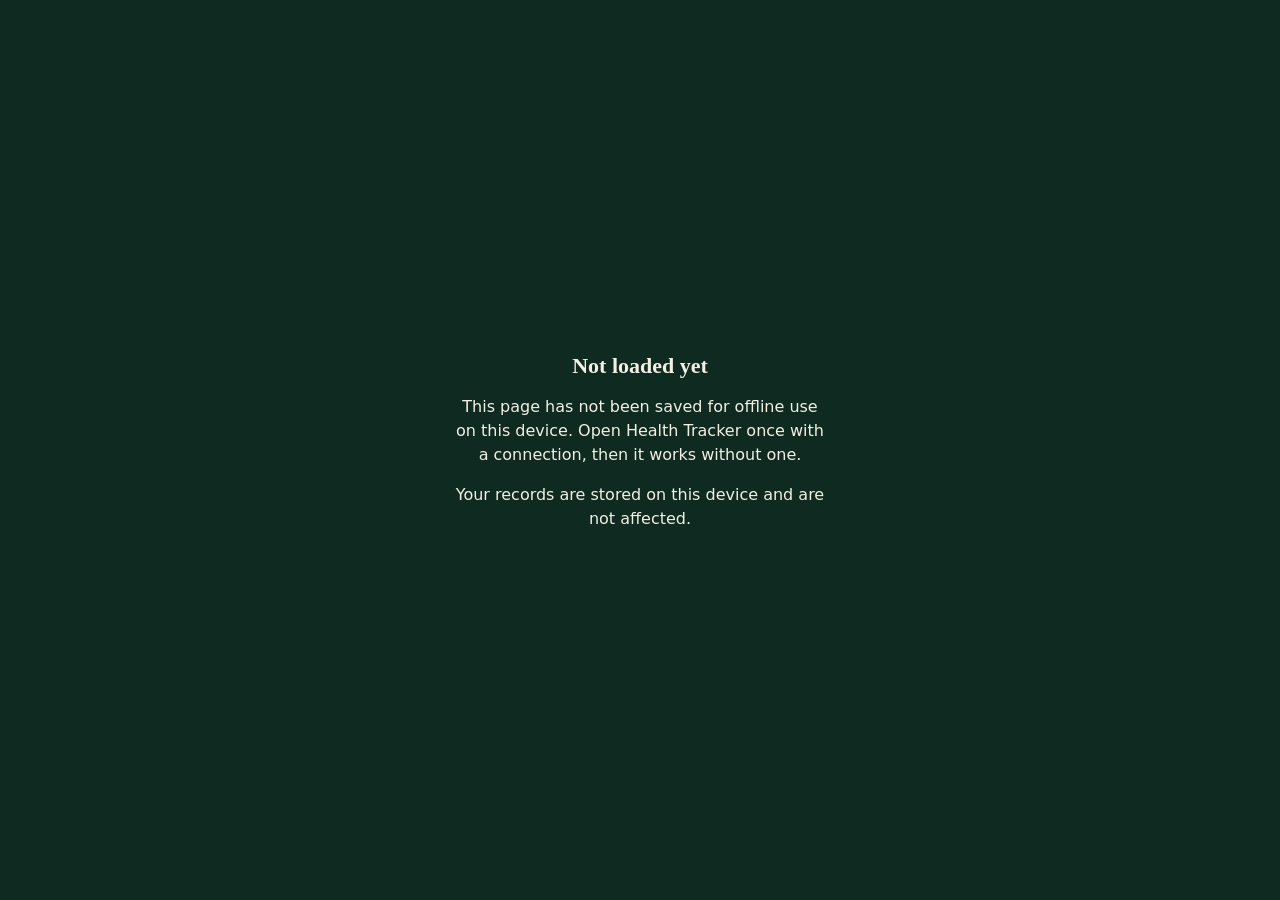
<file: offline.html>
<!doctype html><meta charset=utf-8><title>Health Tracker</title>
<meta name=viewport content="width=device-width,initial-scale=1">
<style>body{margin:0;min-height:100vh;display:flex;align-items:center;justify-content:center;font:16px/1.5 -apple-system,system-ui;background:#0f2a21;color:#f3efe3}main{max-width:380px;padding:28px;text-align:center}h1{font:600 22px Georgia,serif;margin:0 0 8px}</style>
<main><h1>Not loaded yet</h1><p>This page has not been saved for offline use on this device. Open Health Tracker once with a connection, then it works without one.</p><p>Your records are stored on this device and are not affected.</p></main>
</file>
